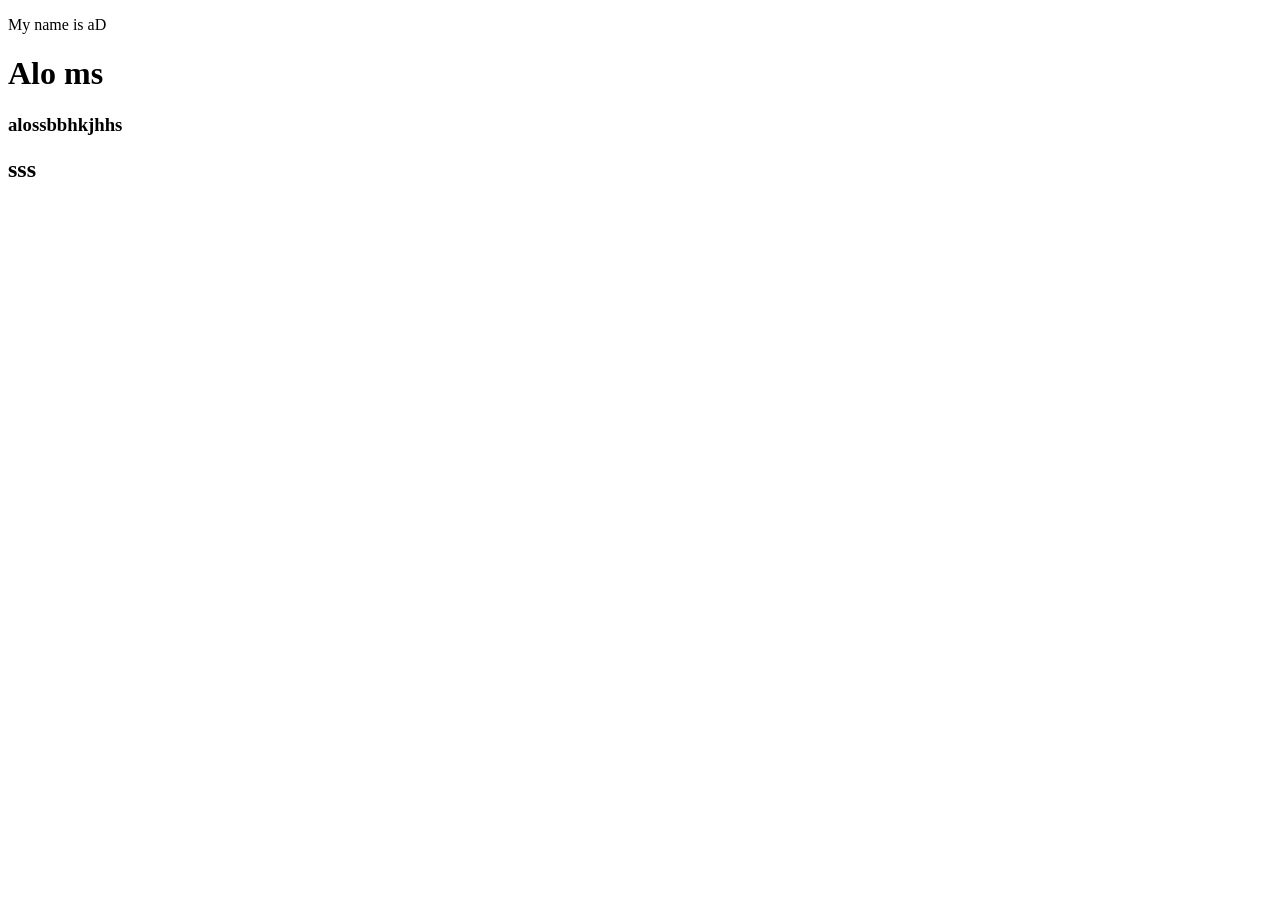
<file: JS_F8/index.html>
<!DOCTYPE html>
<html>

<head>
    <title>Hello World</title>
</head>

<body>
    <p>My name is aD</p>
    <h1>Alo ms </h1>
    <h3>alossbbhkjhhs</h3>
    <h2>sss</h2>
    <script src="./script.js"></script>
</body>

</html>
</file>
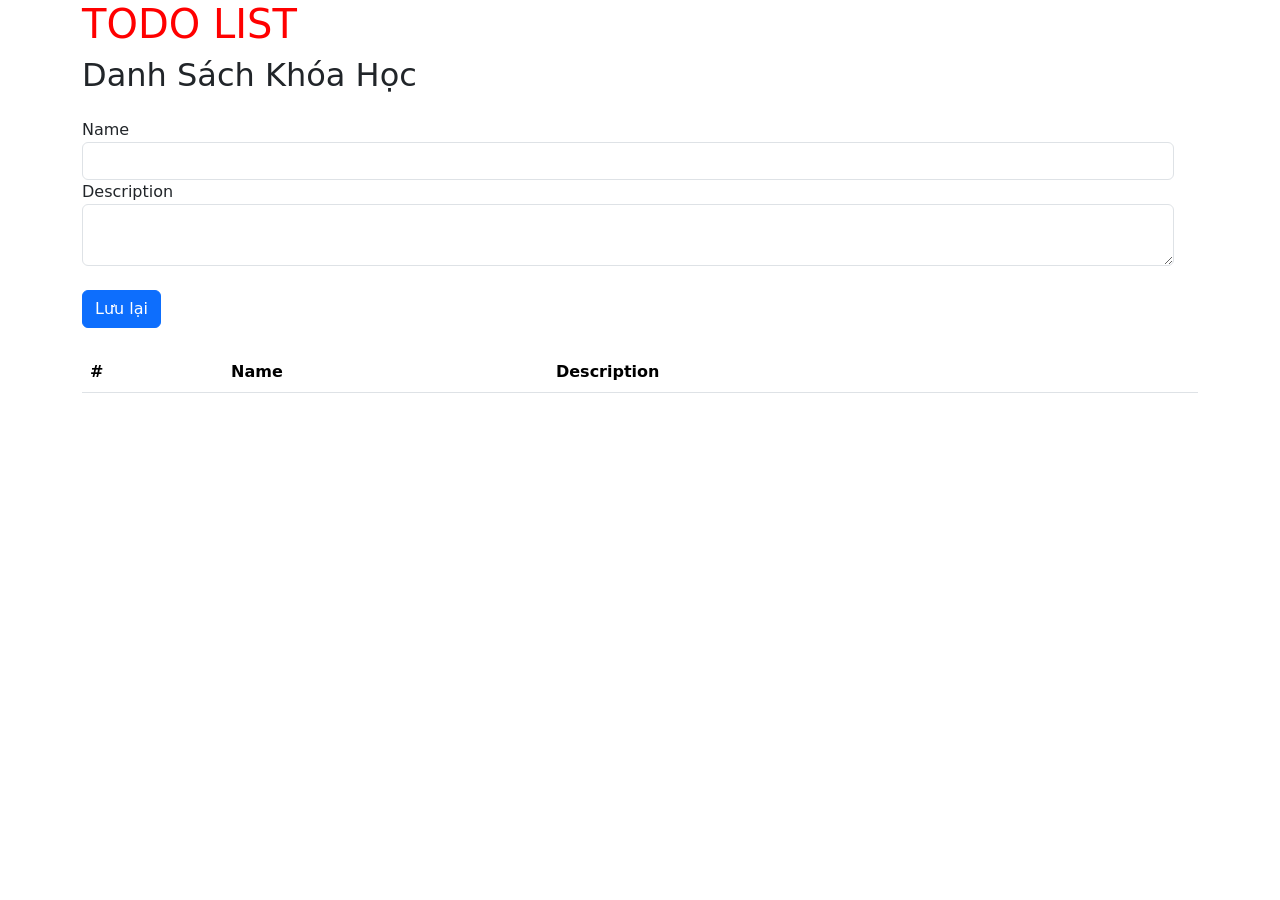
<file: JS_F8_2/index.html>
<!DOCTYPE html>
<html lang="en">
    <head>
        <meta charset="UTF-8" />
        <meta http-equiv="X-UA-Compatible" content="IE=edge" />
        <meta name="viewport" content="width=device-width, initial-scale=1.0" />
        <link
            href="https://cdn.jsdelivr.net/npm/bootstrap@5.1.1/dist/css/bootstrap.min.css"
            rel="stylesheet"
            integrity="sha384-F3w7mX95PdgyTmZZMECAngseQB83DfGTowi0iMjiWaeVhAn4FJkqJByhZMI3AhiU"
            crossorigin="anonymous"
        />
        <title>Document</title>
    </head>
    <body>
        <div class="container">
            <div id="box">
                <h1 style="color: red">TODO LIST</h1>
            </div>
            <h2>Danh Sách Khóa Học</h2>
            <div id="form" class="mt-4">
                <div class="form-group me-4">
                    <label for="name">Name</label>
                    <input type="text" class="form-control" id="name" name="name" placeholder="" />
                </div>
                <div class="form-group me-4">
                    <label for="description">Description</label>
                    <textarea type="text" class="form-control" id="description" name="description"></textarea>
                </div>
            </div>
            <button type="button" class="btn btn-primary save mt-4">Lưu lại</button>

            <div class="mt-4">
                <table id="list-courses" class="table">
                    <thead>
                        <tr>
                            <th scope="col">#</th>
                            <th scope="col">Name</th>
                            <th scope="col">Description</th>
                            <th scope="col"></th>
                        </tr>
                    </thead>
                    <tbody></tbody>
                </table>
                <p></p>
            </div>
        </div>

        <script
            src="https://cdn.jsdelivr.net/npm/bootstrap@5.1.1/dist/js/bootstrap.bundle.min.js"
            integrity="sha384-/bQdsTh/da6pkI1MST/rWKFNjaCP5gBSY4sEBT38Q/9RBh9AH40zEOg7Hlq2THRZ"
            crossorigin="anonymous"
        ></script>
        <script src="./script.js"></script>
    </body>
</html>
</file>
